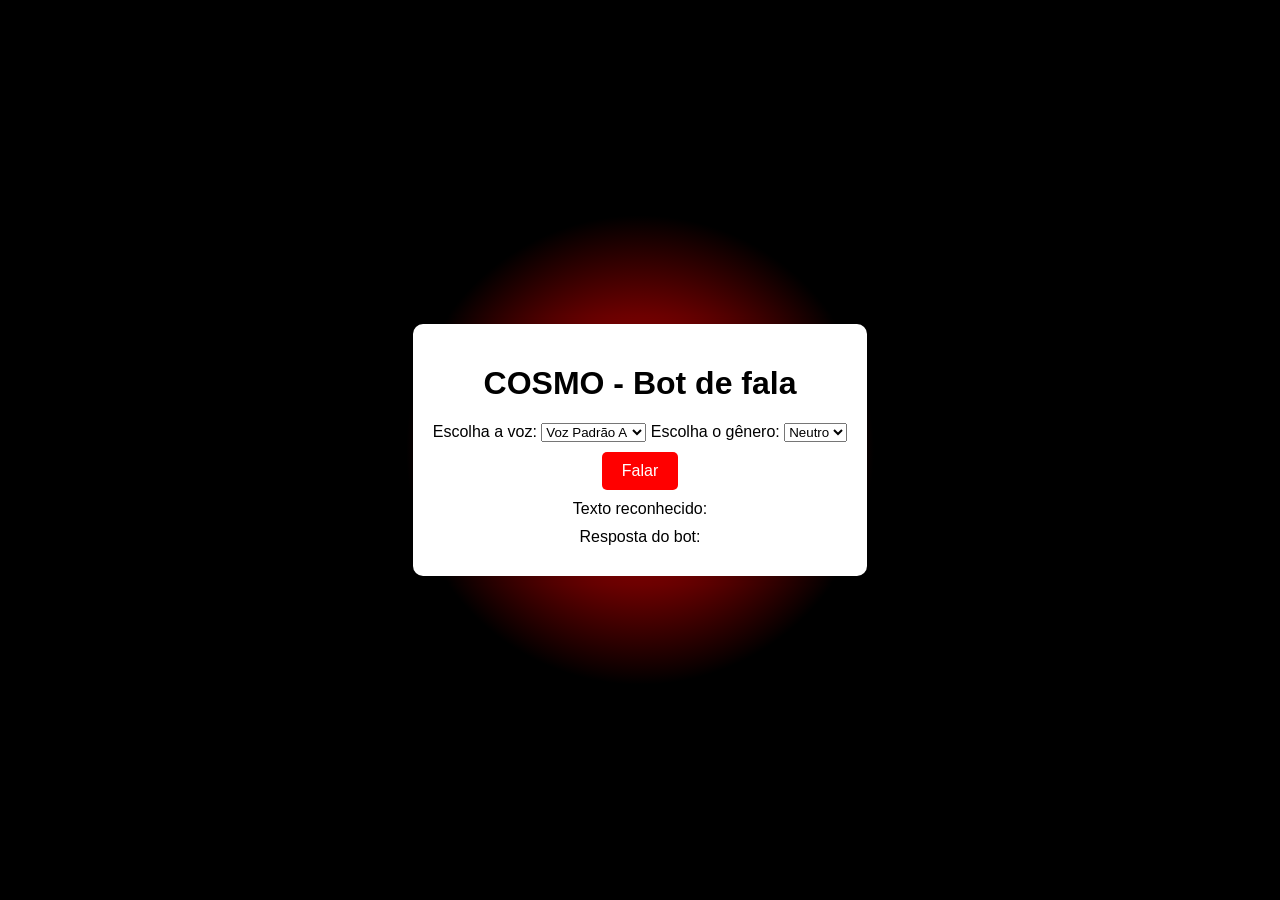
<file: templates/index.html>
<!DOCTYPE html>
<html lang="pt-br">

<head>
    <meta charset="UTF-8">
    <meta name="viewport" content="width=device-width, initial-scale=1.0">
    <title>COSMO - Bot de fala</title>
    <link rel="stylesheet" href="/static/styles.css">
    <link rel="icon" href="/static/favicon.png">
</head>
<body>
    <div class="container">
        <h1>COSMO - Bot de fala</h1>

        <!-- Adiciona opções de voz e gênero -->
        <label for="selecao-voz">Escolha a voz:</label>
        <select id="selecao-voz">
            <option value="pt-BR-Standard-A">Voz Padrão A</option>
            <option value="pt-BR-Standard-B">Voz Padrão B</option>
            <option value="pt-BR-Standard-C">Voz Padrão C</option>
            <option value="pt-BR-Standard-D">Voz Padrão D</option>
        </select>

        <label for="selecao-genero">Escolha o gênero:</label>
        <select id="selecao-genero">
            <option value="NEUTRAL">Neutro</option>
        </select>

        <button id="botao-falar">Falar</button>
        <p id="texto-reconhecido">Texto reconhecido: </p>
        <p id="resposta-bot">Resposta do bot: </p>
        <img id="imagem-pulsante" src="/static/pulse.gif" alt="Imagem Pulsante" style="display: none;">
    </div>

    <script>
        const botaoFalar = document.getElementById('botao-falar');
        const textoReconhecido = document.getElementById('texto-reconhecido');
        const respostaBot = document.getElementById('resposta-bot');
        const imagemPulsante = document.getElementById('imagem-pulsante');
        const selecaoVoz = document.getElementById('selecao-voz');
        const selecaoGenero = document.getElementById('selecao-genero');

        let synth = window.speechSynthesis;
        let recognition;
        let reconhecendo = false;
        let audio = null; // Variável para armazenar o áudio em reprodução

        // Função para sintetizar fala (resposta do bot)
        function falarTexto(texto) {
            // Cancela o áudio anterior, se houver
            if (synth.speaking) {
                synth.cancel();
            }

            // Cria e configura uma nova utterance
            const utterance = new SpeechSynthesisUtterance(texto);
            utterance.lang = 'pt-BR';
            utterance.pitch = 1; // ajuste de tom (1 é o padrão, pode ser mais baixo ou mais alto)
            utterance.rate = 1; // ajuste de velocidade (1 é o padrão, pode ser mais lento ou mais rápido)

            // Mostra e ativa a imagem pulsante ao começar a falar
            imagemPulsante.style.display = "block";

            // Oculta a imagem pulsante ao terminar
            utterance.onend = () => {
                imagemPulsante.style.display = "none";
            };

            // Reproduz a fala
            synth.speak(utterance);
        }

        // Função para reconhecimento de fala
        function iniciarReconhecimento() {
            recognition = new (window.SpeechRecognition || window.webkitSpeechRecognition)();
            recognition.lang = 'pt-BR';

            recognition.onresult = (event) => {
                const fala = event.results[0][0].transcript;
                textoReconhecido.textContent = "Texto reconhecido: " + fala;
                enviarMensagem(fala);
            };

            recognition.onerror = (event) => {
                textoReconhecido.textContent = "Erro no reconhecimento de fala: " + event.error;
            };

            recognition.onend = () => {
                reconhecendo = false;
                botaoFalar.textContent = "Falar";
            };

            recognition.start();
            reconhecendo = true;
            botaoFalar.textContent = "Parar";
        }

        function enviarMensagem(mensagem) {
            // Coleta as preferências de voz e gênero
            const nomeVoz = selecaoVoz.value;
            const genero = selecaoGenero.value;

            // Interrompe o áudio atual, se estiver tocando
            if (audio) {
                audio.pause();
                audio.currentTime = 0;
            }

            fetch('/enviar-mensagem', {
                method: 'POST',
                headers: { 'Content-Type': 'application/json' },
                body: JSON.stringify({ mensagem: mensagem, nome_voz: nomeVoz, genero: genero })
            })
            .then(response => response.json())
            .then(data => {
                let respostaFiltrada = data.resposta.replace(/[*#@]/g, "");
                respostaBot.textContent = "Resposta do bot: " + respostaFiltrada;

                // Reproduz o áudio se estiver presente
                if (data.audio) {
                    // Interrompe qualquer áudio anterior
                    if (audio) {
                        audio.pause();
                    }

                    // Cria e toca o novo áudio
                    audio = new Audio("data:audio/mp3;base64," + data.audio);
                    audio.play();
                }
            })
            .catch(error => {
                respostaBot.textContent = "Erro ao enviar mensagem para o bot.";
                console.error('Erro:', error);
            });
        }

        // Inicia ou para o reconhecimento de fala ao clicar no botão
        botaoFalar.addEventListener('click', () => {
            if (reconhecendo) {
                recognition.stop();
            } else {
                iniciarReconhecimento();
            }
        });
    </script>
</body>
</html>
</file>
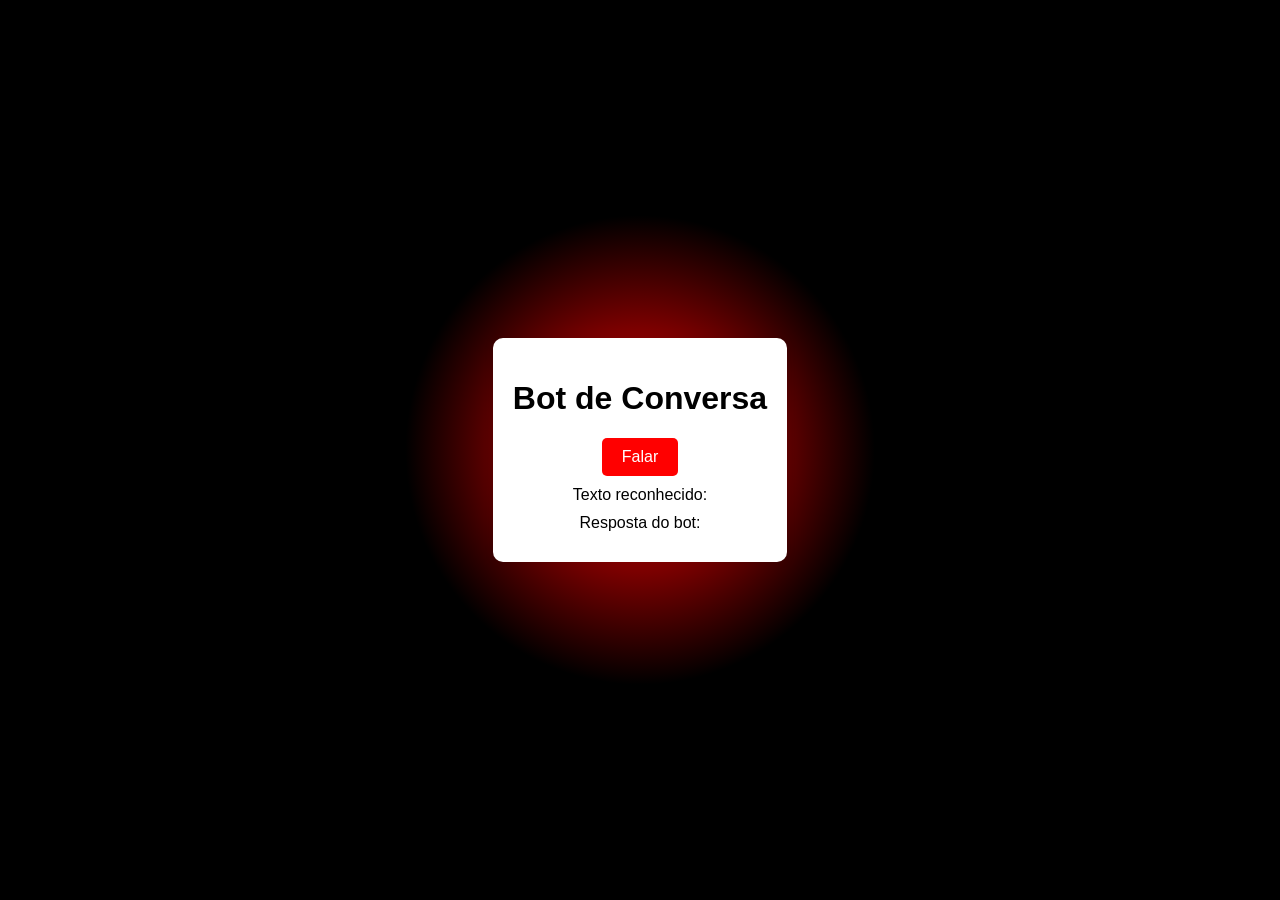
<file: copy's/cpy(1).html>
<!DOCTYPE html>
<html lang="pt-br">
<head>
    <meta charset="UTF-8">
    <meta name="viewport" content="width=device-width, initial-scale=1.0">
    <title>Bot de Conversa</title>
    <link rel="stylesheet" href="/static/styles.css">
</head>
<body>
    <div class="container">
        <h1>Bot de Conversa</h1>
        <button id="botao-falar">Falar</button>
        <p id="texto-reconhecido">Texto reconhecido: </p>
        <p id="resposta-bot">Resposta do bot: </p>
    </div>

    <script>
        const botaoFalar = document.getElementById('botao-falar');
        const textoReconhecido = document.getElementById('texto-reconhecido');
        const respostaBot = document.getElementById('resposta-bot');

        let synth = window.speechSynthesis;
        let utterance;
        let recognition;
        let reconhecendo = false;

        // Função para sintetizar fala (resposta do bot)
        function falarTexto(texto) {
            if (synth.speaking) {
                synth.cancel();
            }
            utterance = new SpeechSynthesisUtterance(texto);
            utterance.lang = 'pt-BR';
            synth.speak(utterance);
        }

        // Função para iniciar o reconhecimento de fala
        function iniciarReconhecimento() {
            if (!recognition) {
                recognition = new (window.SpeechRecognition || window.webkitSpeechRecognition)();
                recognition.lang = 'pt-BR';

                recognition.onresult = (event) => {
                    const fala = event.results[0][0].transcript;
                    textoReconhecido.textContent = "Texto reconhecido: " + fala;
                    enviarMensagem(fala);
                };

                recognition.onerror = (event) => {
                    textoReconhecido.textContent = "Erro no reconhecimento de fala: " + event.error;
                };

                // Reinicia o reconhecimento de fala ao final, se `reconhecendo` for true
                recognition.onend = () => {
                    if (reconhecendo) {
                        recognition.start(); // Reinicia o reconhecimento automaticamente
                    } else {
                        botaoFalar.textContent = "Falar";
                    }
                };
            }
            recognition.start();
            reconhecendo = true;
            botaoFalar.textContent = "Parar";
        }

        // Função para enviar mensagem reconhecida para o servidor Flask
        function enviarMensagem(mensagem) {
            fetch('/enviar-mensagem', {
                method: 'POST',
                headers: { 'Content-Type': 'application/json' },
                body: JSON.stringify({ mensagem: mensagem })
            })
            .then(response => response.json())
            .then(data => {
                let respostaFiltrada = data.resposta.replace(/[*#@]/g, "");
                respostaBot.textContent = "Resposta do bot: " + respostaFiltrada;
                falarTexto(respostaFiltrada);
            })
            .catch(error => {
                respostaBot.textContent = "Erro ao enviar mensagem para o bot.";
                console.error('Erro:', error);
            });
        }

        // Evento para iniciar ou parar o reconhecimento de fala ao clicar no botão
        botaoFalar.addEventListener('click', () => {
            if (reconhecendo) {
                reconhecendo = false;
                recognition.stop(); // Para o reconhecimento de fala
            } else {
                iniciarReconhecimento();
            }
        });
    </script>
</body>
</html>
</file>
<file: static/styles.css>
body {
    font-family: Arial, sans-serif;
    background: rgb(255,0,0);
    background: radial-gradient(circle, rgba(255,0,0,1) 0%, rgba(0,0,0,1) 30%);
    display: flex;
    justify-content: center;
    align-items: center;
    height: 100vh;
    margin: 0;
}

.container {
    text-align: center;
    background: white;
    padding: 20px;
    border-radius: 10px;
    box-shadow: 0 0 10px rgba(0, 0, 0, 0.1);
}

button {
    display: block;
    margin: 10px auto;
    padding: 10px 20px;
    font-size: 16px;
    cursor: pointer;
    border: none;
    border-radius: 5px;
    background-color: #ff0000;
    color: white;
    transition: background-color 0.3s;
}

button:hover {
    background-color: #a70000;
}

p {
    margin: 10px;
}

/* Estilo da imagem pulsante */
#imagem-pulsante {
    width: 50px;
    height: 50px;
    position: relative;
    margin-top: 50px;
    margin: auto;
    animation: pulsar 1s infinite;
    border-radius: 50%;
}

@keyframes pulsar {
    0% {
        transform: scale(1);
    }

    50% {
        transform: scale(1.2);
    }

    100% {
        transform: scale(1);
    }
}
</file>
